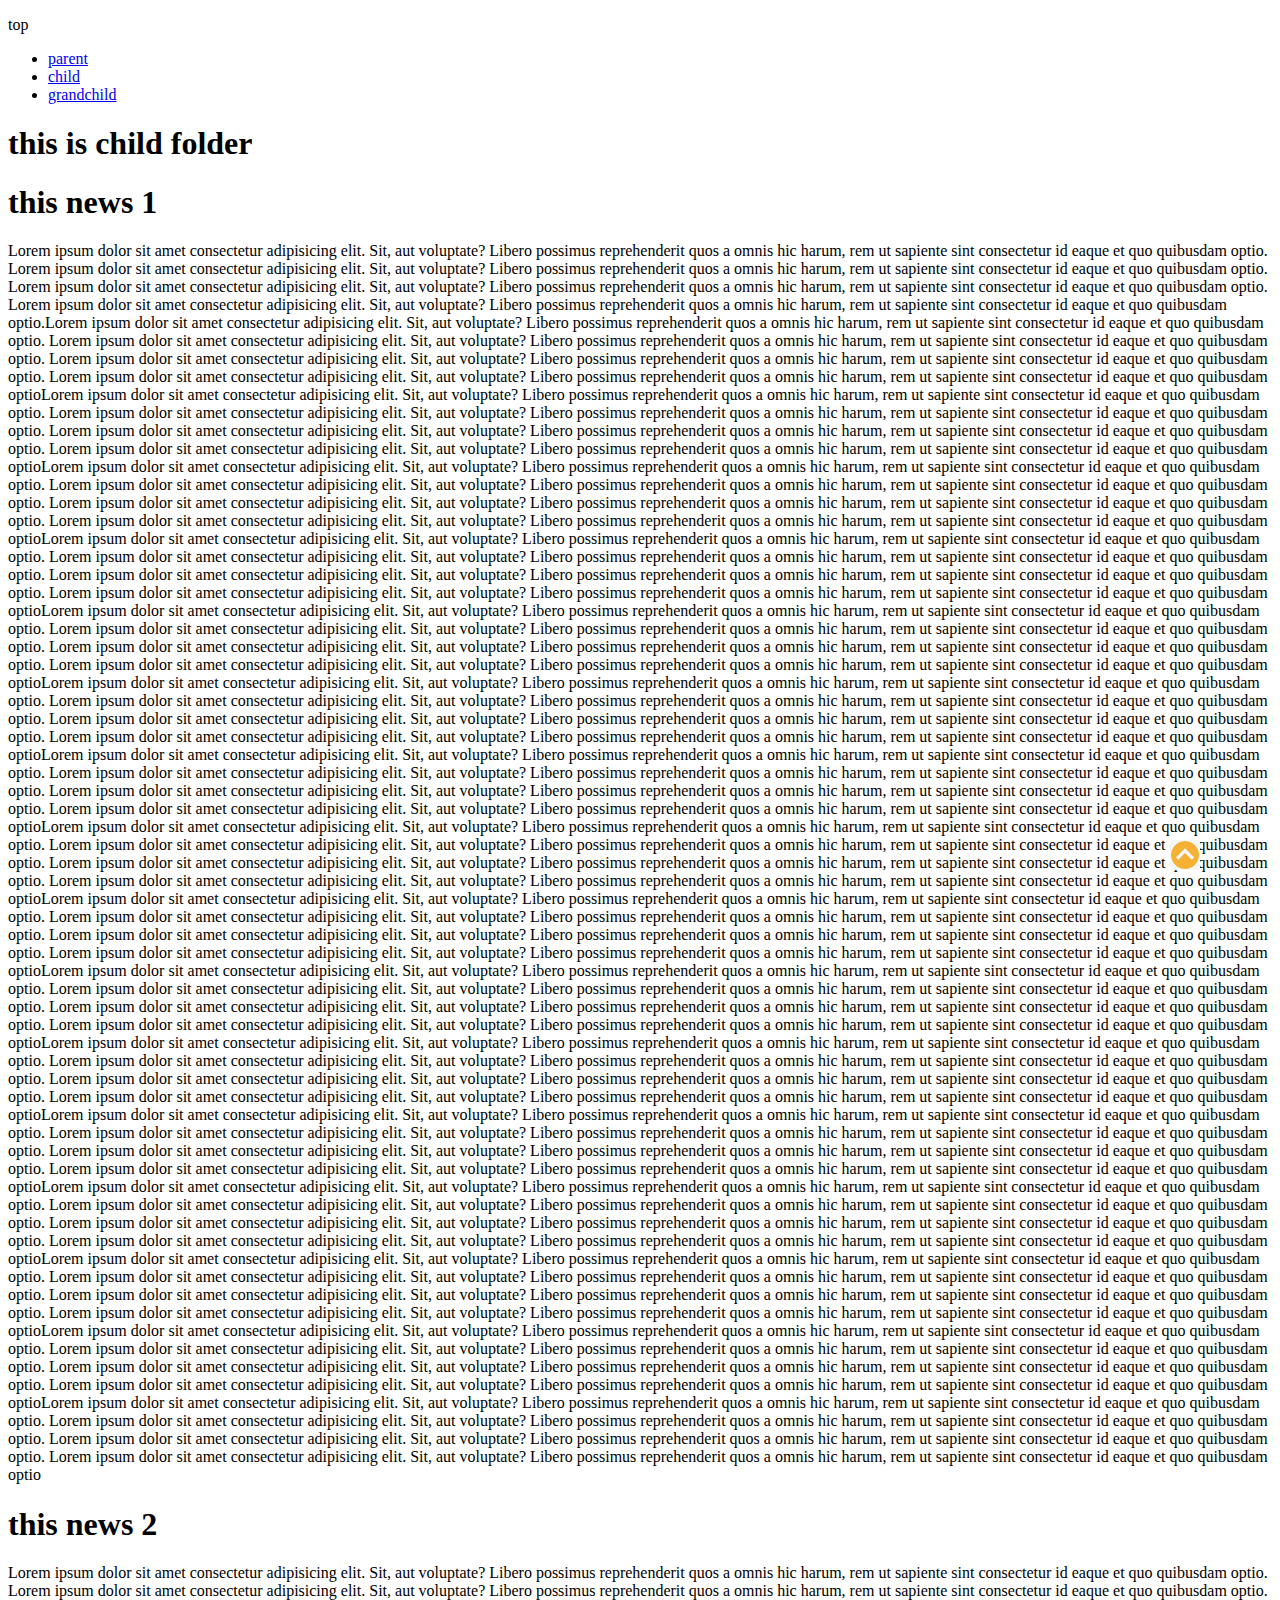
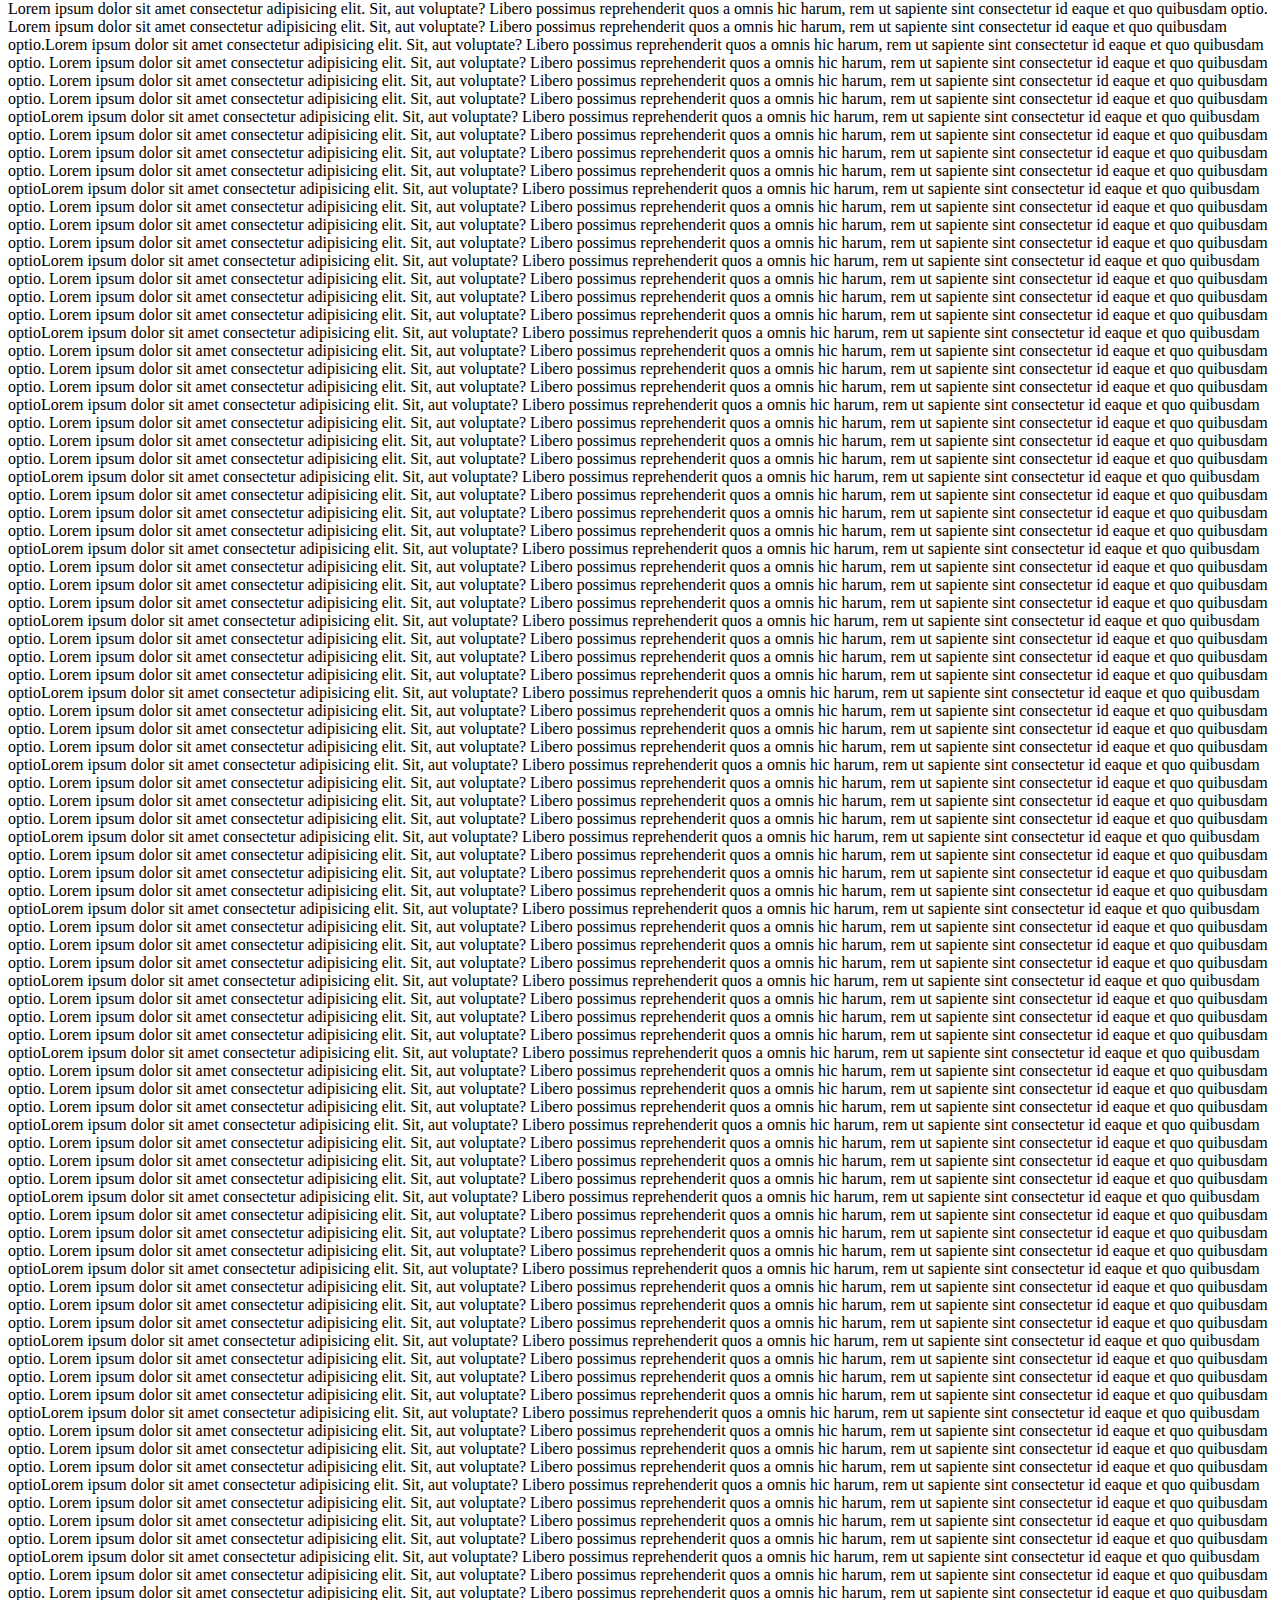
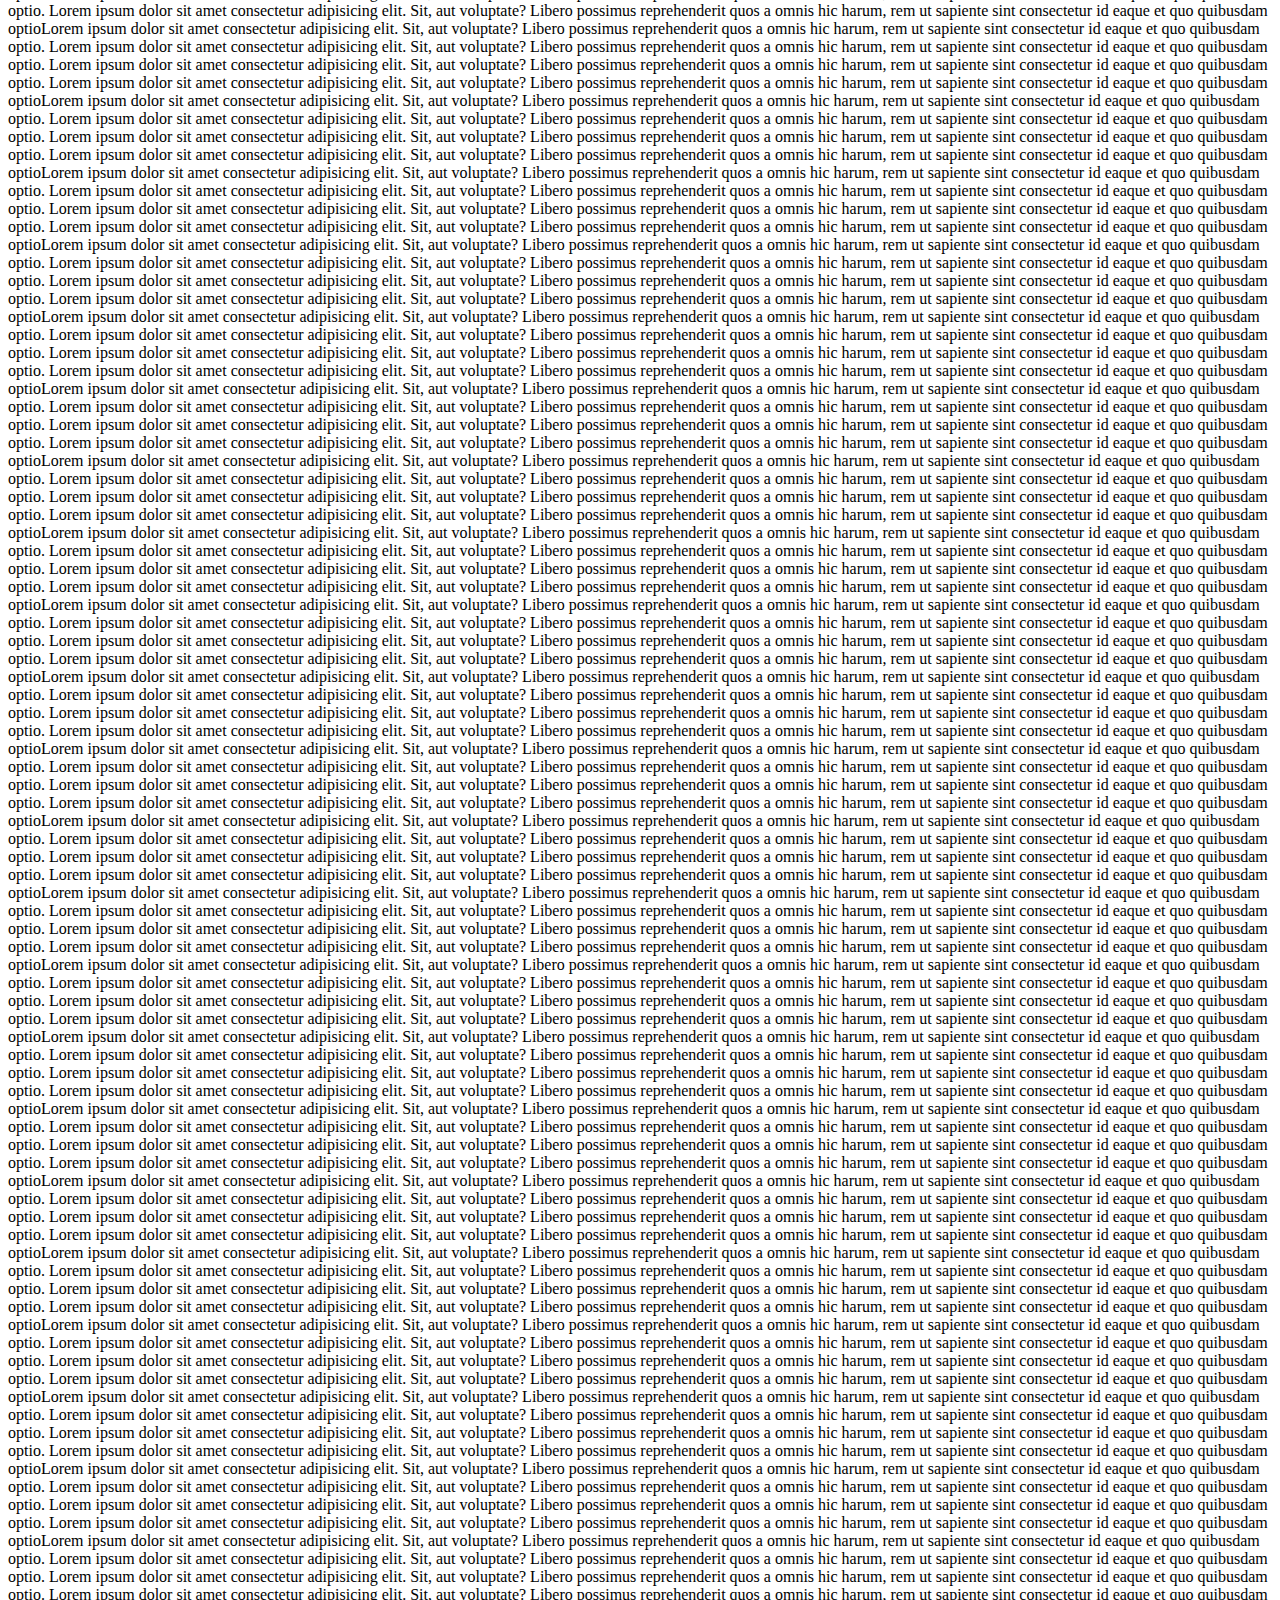
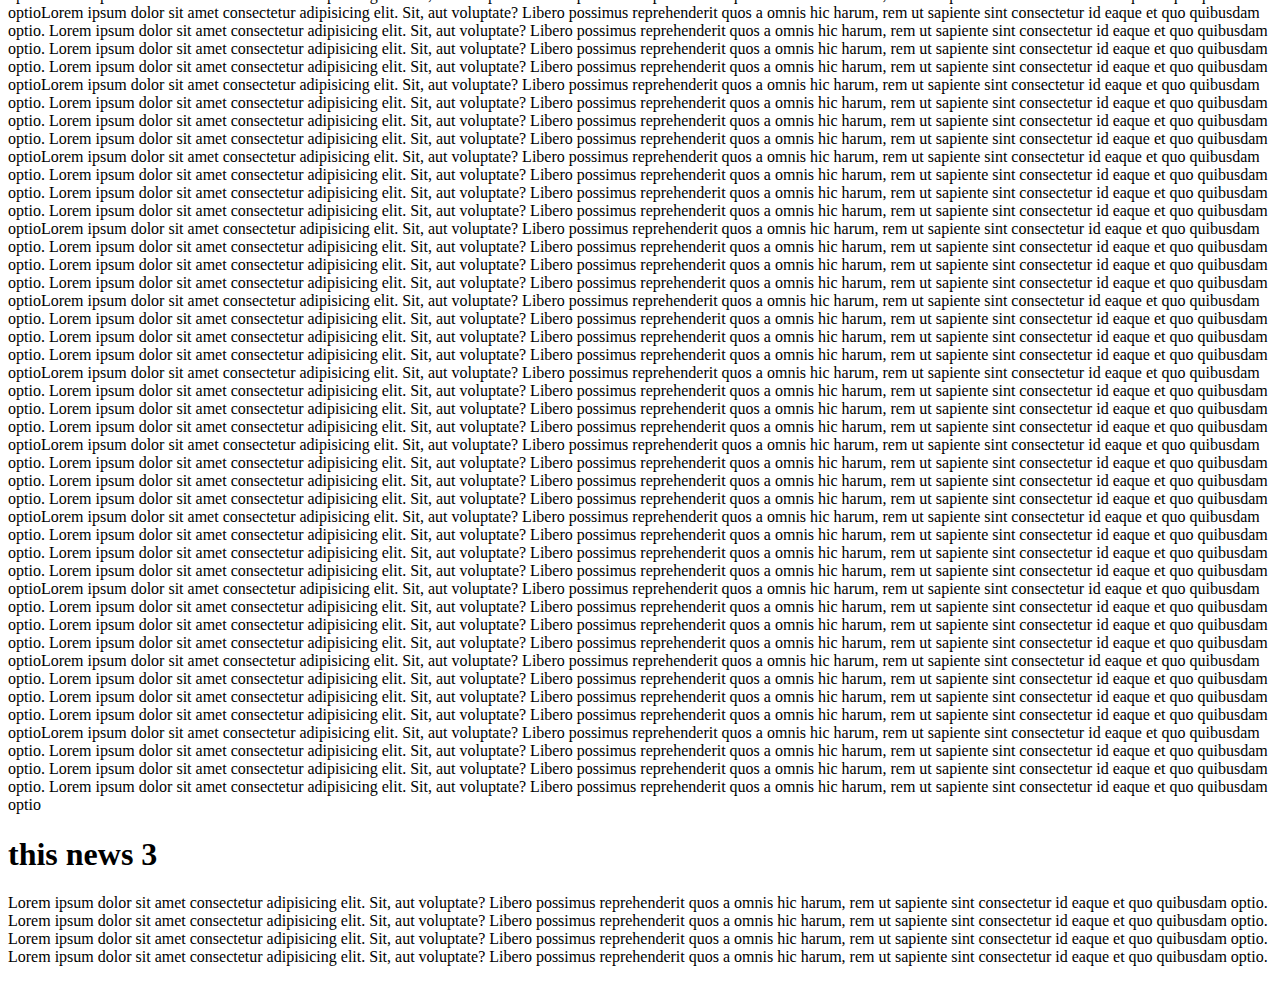
<file: child/child.html>
<!DOCTYPE html>
<html lang="en">
<head>
    <meta charset="UTF-8">
    <meta name="viewport" content="width=device-width, initial-scale=1.0">
    <title>child</title>
    <link rel="stylesheet" href="../style.css">
</head>
<body>
   <p id="top">top</p>
   <ul>
      <li><a href="../index.html">parent</a></li>
      <li><a href="child.html">child</a></li>
      <li><a href="grand child/grandchild.html">grandchild</a></li> 
   </ul> 
   <h1>this is child folder</h1>
   <a href="#top">
    <img  height="30" class="ahmed" src="[data-uri]" alt="">
   </a>
    <h1 id="news1">this news 1</h1>
   <p>Lorem ipsum dolor sit amet consectetur adipisicing elit. Sit, aut voluptate? Libero possimus reprehenderit quos a omnis hic harum, rem ut sapiente sint consectetur id eaque et quo quibusdam optio.
    Lorem ipsum dolor sit amet consectetur adipisicing elit. Sit, aut voluptate? Libero possimus reprehenderit quos a omnis hic harum, rem ut sapiente sint consectetur id eaque et quo quibusdam optio.
    Lorem ipsum dolor sit amet consectetur adipisicing elit. Sit, aut voluptate? Libero possimus reprehenderit quos a omnis hic harum, rem ut sapiente sint consectetur id eaque et quo quibusdam optio.
    Lorem ipsum dolor sit amet consectetur adipisicing elit. Sit, aut voluptate? Libero possimus reprehenderit quos a omnis hic harum, rem ut sapiente sint consectetur id eaque et quo quibusdam optio.Lorem ipsum dolor sit amet consectetur adipisicing elit. Sit, aut voluptate? Libero possimus reprehenderit quos a omnis hic harum, rem ut sapiente sint consectetur id eaque et quo quibusdam optio.
    Lorem ipsum dolor sit amet consectetur adipisicing elit. Sit, aut voluptate? Libero possimus reprehenderit quos a omnis hic harum, rem ut sapiente sint consectetur id eaque et quo quibusdam optio.
    Lorem ipsum dolor sit amet consectetur adipisicing elit. Sit, aut voluptate? Libero possimus reprehenderit quos a omnis hic harum, rem ut sapiente sint consectetur id eaque et quo quibusdam optio.
    Lorem ipsum dolor sit amet consectetur adipisicing elit. Sit, aut voluptate? Libero possimus reprehenderit quos a omnis hic harum, rem ut sapiente sint consectetur id eaque et quo quibusdam optioLorem ipsum dolor sit amet consectetur adipisicing elit. Sit, aut voluptate? Libero possimus reprehenderit quos a omnis hic harum, rem ut sapiente sint consectetur id eaque et quo quibusdam optio.
    Lorem ipsum dolor sit amet consectetur adipisicing elit. Sit, aut voluptate? Libero possimus reprehenderit quos a omnis hic harum, rem ut sapiente sint consectetur id eaque et quo quibusdam optio.
    Lorem ipsum dolor sit amet consectetur adipisicing elit. Sit, aut voluptate? Libero possimus reprehenderit quos a omnis hic harum, rem ut sapiente sint consectetur id eaque et quo quibusdam optio.
    Lorem ipsum dolor sit amet consectetur adipisicing elit. Sit, aut voluptate? Libero possimus reprehenderit quos a omnis hic harum, rem ut sapiente sint consectetur id eaque et quo quibusdam optioLorem ipsum dolor sit amet consectetur adipisicing elit. Sit, aut voluptate? Libero possimus reprehenderit quos a omnis hic harum, rem ut sapiente sint consectetur id eaque et quo quibusdam optio.
    Lorem ipsum dolor sit amet consectetur adipisicing elit. Sit, aut voluptate? Libero possimus reprehenderit quos a omnis hic harum, rem ut sapiente sint consectetur id eaque et quo quibusdam optio.
    Lorem ipsum dolor sit amet consectetur adipisicing elit. Sit, aut voluptate? Libero possimus reprehenderit quos a omnis hic harum, rem ut sapiente sint consectetur id eaque et quo quibusdam optio.
    Lorem ipsum dolor sit amet consectetur adipisicing elit. Sit, aut voluptate? Libero possimus reprehenderit quos a omnis hic harum, rem ut sapiente sint consectetur id eaque et quo quibusdam optioLorem ipsum dolor sit amet consectetur adipisicing elit. Sit, aut voluptate? Libero possimus reprehenderit quos a omnis hic harum, rem ut sapiente sint consectetur id eaque et quo quibusdam optio.
    Lorem ipsum dolor sit amet consectetur adipisicing elit. Sit, aut voluptate? Libero possimus reprehenderit quos a omnis hic harum, rem ut sapiente sint consectetur id eaque et quo quibusdam optio.
    Lorem ipsum dolor sit amet consectetur adipisicing elit. Sit, aut voluptate? Libero possimus reprehenderit quos a omnis hic harum, rem ut sapiente sint consectetur id eaque et quo quibusdam optio.
    Lorem ipsum dolor sit amet consectetur adipisicing elit. Sit, aut voluptate? Libero possimus reprehenderit quos a omnis hic harum, rem ut sapiente sint consectetur id eaque et quo quibusdam optioLorem ipsum dolor sit amet consectetur adipisicing elit. Sit, aut voluptate? Libero possimus reprehenderit quos a omnis hic harum, rem ut sapiente sint consectetur id eaque et quo quibusdam optio.
    Lorem ipsum dolor sit amet consectetur adipisicing elit. Sit, aut voluptate? Libero possimus reprehenderit quos a omnis hic harum, rem ut sapiente sint consectetur id eaque et quo quibusdam optio.
    Lorem ipsum dolor sit amet consectetur adipisicing elit. Sit, aut voluptate? Libero possimus reprehenderit quos a omnis hic harum, rem ut sapiente sint consectetur id eaque et quo quibusdam optio.
    Lorem ipsum dolor sit amet consectetur adipisicing elit. Sit, aut voluptate? Libero possimus reprehenderit quos a omnis hic harum, rem ut sapiente sint consectetur id eaque et quo quibusdam optioLorem ipsum dolor sit amet consectetur adipisicing elit. Sit, aut voluptate? Libero possimus reprehenderit quos a omnis hic harum, rem ut sapiente sint consectetur id eaque et quo quibusdam optio.
    Lorem ipsum dolor sit amet consectetur adipisicing elit. Sit, aut voluptate? Libero possimus reprehenderit quos a omnis hic harum, rem ut sapiente sint consectetur id eaque et quo quibusdam optio.
    Lorem ipsum dolor sit amet consectetur adipisicing elit. Sit, aut voluptate? Libero possimus reprehenderit quos a omnis hic harum, rem ut sapiente sint consectetur id eaque et quo quibusdam optio.
    Lorem ipsum dolor sit amet consectetur adipisicing elit. Sit, aut voluptate? Libero possimus reprehenderit quos a omnis hic harum, rem ut sapiente sint consectetur id eaque et quo quibusdam optioLorem ipsum dolor sit amet consectetur adipisicing elit. Sit, aut voluptate? Libero possimus reprehenderit quos a omnis hic harum, rem ut sapiente sint consectetur id eaque et quo quibusdam optio.
    Lorem ipsum dolor sit amet consectetur adipisicing elit. Sit, aut voluptate? Libero possimus reprehenderit quos a omnis hic harum, rem ut sapiente sint consectetur id eaque et quo quibusdam optio.
    Lorem ipsum dolor sit amet consectetur adipisicing elit. Sit, aut voluptate? Libero possimus reprehenderit quos a omnis hic harum, rem ut sapiente sint consectetur id eaque et quo quibusdam optio.
    Lorem ipsum dolor sit amet consectetur adipisicing elit. Sit, aut voluptate? Libero possimus reprehenderit quos a omnis hic harum, rem ut sapiente sint consectetur id eaque et quo quibusdam optioLorem ipsum dolor sit amet consectetur adipisicing elit. Sit, aut voluptate? Libero possimus reprehenderit quos a omnis hic harum, rem ut sapiente sint consectetur id eaque et quo quibusdam optio.
    Lorem ipsum dolor sit amet consectetur adipisicing elit. Sit, aut voluptate? Libero possimus reprehenderit quos a omnis hic harum, rem ut sapiente sint consectetur id eaque et quo quibusdam optio.
    Lorem ipsum dolor sit amet consectetur adipisicing elit. Sit, aut voluptate? Libero possimus reprehenderit quos a omnis hic harum, rem ut sapiente sint consectetur id eaque et quo quibusdam optio.
    Lorem ipsum dolor sit amet consectetur adipisicing elit. Sit, aut voluptate? Libero possimus reprehenderit quos a omnis hic harum, rem ut sapiente sint consectetur id eaque et quo quibusdam optioLorem ipsum dolor sit amet consectetur adipisicing elit. Sit, aut voluptate? Libero possimus reprehenderit quos a omnis hic harum, rem ut sapiente sint consectetur id eaque et quo quibusdam optio.
    Lorem ipsum dolor sit amet consectetur adipisicing elit. Sit, aut voluptate? Libero possimus reprehenderit quos a omnis hic harum, rem ut sapiente sint consectetur id eaque et quo quibusdam optio.
    Lorem ipsum dolor sit amet consectetur adipisicing elit. Sit, aut voluptate? Libero possimus reprehenderit quos a omnis hic harum, rem ut sapiente sint consectetur id eaque et quo quibusdam optio.
    Lorem ipsum dolor sit amet consectetur adipisicing elit. Sit, aut voluptate? Libero possimus reprehenderit quos a omnis hic harum, rem ut sapiente sint consectetur id eaque et quo quibusdam optioLorem ipsum dolor sit amet consectetur adipisicing elit. Sit, aut voluptate? Libero possimus reprehenderit quos a omnis hic harum, rem ut sapiente sint consectetur id eaque et quo quibusdam optio.
    Lorem ipsum dolor sit amet consectetur adipisicing elit. Sit, aut voluptate? Libero possimus reprehenderit quos a omnis hic harum, rem ut sapiente sint consectetur id eaque et quo quibusdam optio.
    Lorem ipsum dolor sit amet consectetur adipisicing elit. Sit, aut voluptate? Libero possimus reprehenderit quos a omnis hic harum, rem ut sapiente sint consectetur id eaque et quo quibusdam optio.
    Lorem ipsum dolor sit amet consectetur adipisicing elit. Sit, aut voluptate? Libero possimus reprehenderit quos a omnis hic harum, rem ut sapiente sint consectetur id eaque et quo quibusdam optioLorem ipsum dolor sit amet consectetur adipisicing elit. Sit, aut voluptate? Libero possimus reprehenderit quos a omnis hic harum, rem ut sapiente sint consectetur id eaque et quo quibusdam optio.
    Lorem ipsum dolor sit amet consectetur adipisicing elit. Sit, aut voluptate? Libero possimus reprehenderit quos a omnis hic harum, rem ut sapiente sint consectetur id eaque et quo quibusdam optio.
    Lorem ipsum dolor sit amet consectetur adipisicing elit. Sit, aut voluptate? Libero possimus reprehenderit quos a omnis hic harum, rem ut sapiente sint consectetur id eaque et quo quibusdam optio.
    Lorem ipsum dolor sit amet consectetur adipisicing elit. Sit, aut voluptate? Libero possimus reprehenderit quos a omnis hic harum, rem ut sapiente sint consectetur id eaque et quo quibusdam optioLorem ipsum dolor sit amet consectetur adipisicing elit. Sit, aut voluptate? Libero possimus reprehenderit quos a omnis hic harum, rem ut sapiente sint consectetur id eaque et quo quibusdam optio.
    Lorem ipsum dolor sit amet consectetur adipisicing elit. Sit, aut voluptate? Libero possimus reprehenderit quos a omnis hic harum, rem ut sapiente sint consectetur id eaque et quo quibusdam optio.
    Lorem ipsum dolor sit amet consectetur adipisicing elit. Sit, aut voluptate? Libero possimus reprehenderit quos a omnis hic harum, rem ut sapiente sint consectetur id eaque et quo quibusdam optio.
    Lorem ipsum dolor sit amet consectetur adipisicing elit. Sit, aut voluptate? Libero possimus reprehenderit quos a omnis hic harum, rem ut sapiente sint consectetur id eaque et quo quibusdam optioLorem ipsum dolor sit amet consectetur adipisicing elit. Sit, aut voluptate? Libero possimus reprehenderit quos a omnis hic harum, rem ut sapiente sint consectetur id eaque et quo quibusdam optio.
    Lorem ipsum dolor sit amet consectetur adipisicing elit. Sit, aut voluptate? Libero possimus reprehenderit quos a omnis hic harum, rem ut sapiente sint consectetur id eaque et quo quibusdam optio.
    Lorem ipsum dolor sit amet consectetur adipisicing elit. Sit, aut voluptate? Libero possimus reprehenderit quos a omnis hic harum, rem ut sapiente sint consectetur id eaque et quo quibusdam optio.
    Lorem ipsum dolor sit amet consectetur adipisicing elit. Sit, aut voluptate? Libero possimus reprehenderit quos a omnis hic harum, rem ut sapiente sint consectetur id eaque et quo quibusdam optioLorem ipsum dolor sit amet consectetur adipisicing elit. Sit, aut voluptate? Libero possimus reprehenderit quos a omnis hic harum, rem ut sapiente sint consectetur id eaque et quo quibusdam optio.
    Lorem ipsum dolor sit amet consectetur adipisicing elit. Sit, aut voluptate? Libero possimus reprehenderit quos a omnis hic harum, rem ut sapiente sint consectetur id eaque et quo quibusdam optio.
    Lorem ipsum dolor sit amet consectetur adipisicing elit. Sit, aut voluptate? Libero possimus reprehenderit quos a omnis hic harum, rem ut sapiente sint consectetur id eaque et quo quibusdam optio.
    Lorem ipsum dolor sit amet consectetur adipisicing elit. Sit, aut voluptate? Libero possimus reprehenderit quos a omnis hic harum, rem ut sapiente sint consectetur id eaque et quo quibusdam optioLorem ipsum dolor sit amet consectetur adipisicing elit. Sit, aut voluptate? Libero possimus reprehenderit quos a omnis hic harum, rem ut sapiente sint consectetur id eaque et quo quibusdam optio.
    Lorem ipsum dolor sit amet consectetur adipisicing elit. Sit, aut voluptate? Libero possimus reprehenderit quos a omnis hic harum, rem ut sapiente sint consectetur id eaque et quo quibusdam optio.
    Lorem ipsum dolor sit amet consectetur adipisicing elit. Sit, aut voluptate? Libero possimus reprehenderit quos a omnis hic harum, rem ut sapiente sint consectetur id eaque et quo quibusdam optio.
    Lorem ipsum dolor sit amet consectetur adipisicing elit. Sit, aut voluptate? Libero possimus reprehenderit quos a omnis hic harum, rem ut sapiente sint consectetur id eaque et quo quibusdam optioLorem ipsum dolor sit amet consectetur adipisicing elit. Sit, aut voluptate? Libero possimus reprehenderit quos a omnis hic harum, rem ut sapiente sint consectetur id eaque et quo quibusdam optio.
    Lorem ipsum dolor sit amet consectetur adipisicing elit. Sit, aut voluptate? Libero possimus reprehenderit quos a omnis hic harum, rem ut sapiente sint consectetur id eaque et quo quibusdam optio.
    Lorem ipsum dolor sit amet consectetur adipisicing elit. Sit, aut voluptate? Libero possimus reprehenderit quos a omnis hic harum, rem ut sapiente sint consectetur id eaque et quo quibusdam optio.
    Lorem ipsum dolor sit amet consectetur adipisicing elit. Sit, aut voluptate? Libero possimus reprehenderit quos a omnis hic harum, rem ut sapiente sint consectetur id eaque et quo quibusdam optio 
   </p>
   <h1 id="news2">this news 2</h1>
   <p>Lorem ipsum dolor sit amet consectetur adipisicing elit. Sit, aut voluptate? Libero possimus reprehenderit quos a omnis hic harum, rem ut sapiente sint consectetur id eaque et quo quibusdam optio.
    Lorem ipsum dolor sit amet consectetur adipisicing elit. Sit, aut voluptate? Libero possimus reprehenderit quos a omnis hic harum, rem ut sapiente sint consectetur id eaque et quo quibusdam optio.
    Lorem ipsum dolor sit amet consectetur adipisicing elit. Sit, aut voluptate? Libero possimus reprehenderit quos a omnis hic harum, rem ut sapiente sint consectetur id eaque et quo quibusdam optio.
    Lorem ipsum dolor sit amet consectetur adipisicing elit. Sit, aut voluptate? Libero possimus reprehenderit quos a omnis hic harum, rem ut sapiente sint consectetur id eaque et quo quibusdam optio.Lorem ipsum dolor sit amet consectetur adipisicing elit. Sit, aut voluptate? Libero possimus reprehenderit quos a omnis hic harum, rem ut sapiente sint consectetur id eaque et quo quibusdam optio.
    Lorem ipsum dolor sit amet consectetur adipisicing elit. Sit, aut voluptate? Libero possimus reprehenderit quos a omnis hic harum, rem ut sapiente sint consectetur id eaque et quo quibusdam optio.
    Lorem ipsum dolor sit amet consectetur adipisicing elit. Sit, aut voluptate? Libero possimus reprehenderit quos a omnis hic harum, rem ut sapiente sint consectetur id eaque et quo quibusdam optio.
    Lorem ipsum dolor sit amet consectetur adipisicing elit. Sit, aut voluptate? Libero possimus reprehenderit quos a omnis hic harum, rem ut sapiente sint consectetur id eaque et quo quibusdam optioLorem ipsum dolor sit amet consectetur adipisicing elit. Sit, aut voluptate? Libero possimus reprehenderit quos a omnis hic harum, rem ut sapiente sint consectetur id eaque et quo quibusdam optio.
    Lorem ipsum dolor sit amet consectetur adipisicing elit. Sit, aut voluptate? Libero possimus reprehenderit quos a omnis hic harum, rem ut sapiente sint consectetur id eaque et quo quibusdam optio.
    Lorem ipsum dolor sit amet consectetur adipisicing elit. Sit, aut voluptate? Libero possimus reprehenderit quos a omnis hic harum, rem ut sapiente sint consectetur id eaque et quo quibusdam optio.
    Lorem ipsum dolor sit amet consectetur adipisicing elit. Sit, aut voluptate? Libero possimus reprehenderit quos a omnis hic harum, rem ut sapiente sint consectetur id eaque et quo quibusdam optioLorem ipsum dolor sit amet consectetur adipisicing elit. Sit, aut voluptate? Libero possimus reprehenderit quos a omnis hic harum, rem ut sapiente sint consectetur id eaque et quo quibusdam optio.
    Lorem ipsum dolor sit amet consectetur adipisicing elit. Sit, aut voluptate? Libero possimus reprehenderit quos a omnis hic harum, rem ut sapiente sint consectetur id eaque et quo quibusdam optio.
    Lorem ipsum dolor sit amet consectetur adipisicing elit. Sit, aut voluptate? Libero possimus reprehenderit quos a omnis hic harum, rem ut sapiente sint consectetur id eaque et quo quibusdam optio.
    Lorem ipsum dolor sit amet consectetur adipisicing elit. Sit, aut voluptate? Libero possimus reprehenderit quos a omnis hic harum, rem ut sapiente sint consectetur id eaque et quo quibusdam optioLorem ipsum dolor sit amet consectetur adipisicing elit. Sit, aut voluptate? Libero possimus reprehenderit quos a omnis hic harum, rem ut sapiente sint consectetur id eaque et quo quibusdam optio.
    Lorem ipsum dolor sit amet consectetur adipisicing elit. Sit, aut voluptate? Libero possimus reprehenderit quos a omnis hic harum, rem ut sapiente sint consectetur id eaque et quo quibusdam optio.
    Lorem ipsum dolor sit amet consectetur adipisicing elit. Sit, aut voluptate? Libero possimus reprehenderit quos a omnis hic harum, rem ut sapiente sint consectetur id eaque et quo quibusdam optio.
    Lorem ipsum dolor sit amet consectetur adipisicing elit. Sit, aut voluptate? Libero possimus reprehenderit quos a omnis hic harum, rem ut sapiente sint consectetur id eaque et quo quibusdam optioLorem ipsum dolor sit amet consectetur adipisicing elit. Sit, aut voluptate? Libero possimus reprehenderit quos a omnis hic harum, rem ut sapiente sint consectetur id eaque et quo quibusdam optio.
    Lorem ipsum dolor sit amet consectetur adipisicing elit. Sit, aut voluptate? Libero possimus reprehenderit quos a omnis hic harum, rem ut sapiente sint consectetur id eaque et quo quibusdam optio.
    Lorem ipsum dolor sit amet consectetur adipisicing elit. Sit, aut voluptate? Libero possimus reprehenderit quos a omnis hic harum, rem ut sapiente sint consectetur id eaque et quo quibusdam optio.
    Lorem ipsum dolor sit amet consectetur adipisicing elit. Sit, aut voluptate? Libero possimus reprehenderit quos a omnis hic harum, rem ut sapiente sint consectetur id eaque et quo quibusdam optioLorem ipsum dolor sit amet consectetur adipisicing elit. Sit, aut voluptate? Libero possimus reprehenderit quos a omnis hic harum, rem ut sapiente sint consectetur id eaque et quo quibusdam optio.
    Lorem ipsum dolor sit amet consectetur adipisicing elit. Sit, aut voluptate? Libero possimus reprehenderit quos a omnis hic harum, rem ut sapiente sint consectetur id eaque et quo quibusdam optio.
    Lorem ipsum dolor sit amet consectetur adipisicing elit. Sit, aut voluptate? Libero possimus reprehenderit quos a omnis hic harum, rem ut sapiente sint consectetur id eaque et quo quibusdam optio.
    Lorem ipsum dolor sit amet consectetur adipisicing elit. Sit, aut voluptate? Libero possimus reprehenderit quos a omnis hic harum, rem ut sapiente sint consectetur id eaque et quo quibusdam optioLorem ipsum dolor sit amet consectetur adipisicing elit. Sit, aut voluptate? Libero possimus reprehenderit quos a omnis hic harum, rem ut sapiente sint consectetur id eaque et quo quibusdam optio.
    Lorem ipsum dolor sit amet consectetur adipisicing elit. Sit, aut voluptate? Libero possimus reprehenderit quos a omnis hic harum, rem ut sapiente sint consectetur id eaque et quo quibusdam optio.
    Lorem ipsum dolor sit amet consectetur adipisicing elit. Sit, aut voluptate? Libero possimus reprehenderit quos a omnis hic harum, rem ut sapiente sint consectetur id eaque et quo quibusdam optio.
    Lorem ipsum dolor sit amet consectetur adipisicing elit. Sit, aut voluptate? Libero possimus reprehenderit quos a omnis hic harum, rem ut sapiente sint consectetur id eaque et quo quibusdam optioLorem ipsum dolor sit amet consectetur adipisicing elit. Sit, aut voluptate? Libero possimus reprehenderit quos a omnis hic harum, rem ut sapiente sint consectetur id eaque et quo quibusdam optio.
    Lorem ipsum dolor sit amet consectetur adipisicing elit. Sit, aut voluptate? Libero possimus reprehenderit quos a omnis hic harum, rem ut sapiente sint consectetur id eaque et quo quibusdam optio.
    Lorem ipsum dolor sit amet consectetur adipisicing elit. Sit, aut voluptate? Libero possimus reprehenderit quos a omnis hic harum, rem ut sapiente sint consectetur id eaque et quo quibusdam optio.
    Lorem ipsum dolor sit amet consectetur adipisicing elit. Sit, aut voluptate? Libero possimus reprehenderit quos a omnis hic harum, rem ut sapiente sint consectetur id eaque et quo quibusdam optioLorem ipsum dolor sit amet consectetur adipisicing elit. Sit, aut voluptate? Libero possimus reprehenderit quos a omnis hic harum, rem ut sapiente sint consectetur id eaque et quo quibusdam optio.
    Lorem ipsum dolor sit amet consectetur adipisicing elit. Sit, aut voluptate? Libero possimus reprehenderit quos a omnis hic harum, rem ut sapiente sint consectetur id eaque et quo quibusdam optio.
    Lorem ipsum dolor sit amet consectetur adipisicing elit. Sit, aut voluptate? Libero possimus reprehenderit quos a omnis hic harum, rem ut sapiente sint consectetur id eaque et quo quibusdam optio.
    Lorem ipsum dolor sit amet consectetur adipisicing elit. Sit, aut voluptate? Libero possimus reprehenderit quos a omnis hic harum, rem ut sapiente sint consectetur id eaque et quo quibusdam optioLorem ipsum dolor sit amet consectetur adipisicing elit. Sit, aut voluptate? Libero possimus reprehenderit quos a omnis hic harum, rem ut sapiente sint consectetur id eaque et quo quibusdam optio.
    Lorem ipsum dolor sit amet consectetur adipisicing elit. Sit, aut voluptate? Libero possimus reprehenderit quos a omnis hic harum, rem ut sapiente sint consectetur id eaque et quo quibusdam optio.
    Lorem ipsum dolor sit amet consectetur adipisicing elit. Sit, aut voluptate? Libero possimus reprehenderit quos a omnis hic harum, rem ut sapiente sint consectetur id eaque et quo quibusdam optio.
    Lorem ipsum dolor sit amet consectetur adipisicing elit. Sit, aut voluptate? Libero possimus reprehenderit quos a omnis hic harum, rem ut sapiente sint consectetur id eaque et quo quibusdam optioLorem ipsum dolor sit amet consectetur adipisicing elit. Sit, aut voluptate? Libero possimus reprehenderit quos a omnis hic harum, rem ut sapiente sint consectetur id eaque et quo quibusdam optio.
    Lorem ipsum dolor sit amet consectetur adipisicing elit. Sit, aut voluptate? Libero possimus reprehenderit quos a omnis hic harum, rem ut sapiente sint consectetur id eaque et quo quibusdam optio.
    Lorem ipsum dolor sit amet consectetur adipisicing elit. Sit, aut voluptate? Libero possimus reprehenderit quos a omnis hic harum, rem ut sapiente sint consectetur id eaque et quo quibusdam optio.
    Lorem ipsum dolor sit amet consectetur adipisicing elit. Sit, aut voluptate? Libero possimus reprehenderit quos a omnis hic harum, rem ut sapiente sint consectetur id eaque et quo quibusdam optioLorem ipsum dolor sit amet consectetur adipisicing elit. Sit, aut voluptate? Libero possimus reprehenderit quos a omnis hic harum, rem ut sapiente sint consectetur id eaque et quo quibusdam optio.
    Lorem ipsum dolor sit amet consectetur adipisicing elit. Sit, aut voluptate? Libero possimus reprehenderit quos a omnis hic harum, rem ut sapiente sint consectetur id eaque et quo quibusdam optio.
    Lorem ipsum dolor sit amet consectetur adipisicing elit. Sit, aut voluptate? Libero possimus reprehenderit quos a omnis hic harum, rem ut sapiente sint consectetur id eaque et quo quibusdam optio.
    Lorem ipsum dolor sit amet consectetur adipisicing elit. Sit, aut voluptate? Libero possimus reprehenderit quos a omnis hic harum, rem ut sapiente sint consectetur id eaque et quo quibusdam optioLorem ipsum dolor sit amet consectetur adipisicing elit. Sit, aut voluptate? Libero possimus reprehenderit quos a omnis hic harum, rem ut sapiente sint consectetur id eaque et quo quibusdam optio.
    Lorem ipsum dolor sit amet consectetur adipisicing elit. Sit, aut voluptate? Libero possimus reprehenderit quos a omnis hic harum, rem ut sapiente sint consectetur id eaque et quo quibusdam optio.
    Lorem ipsum dolor sit amet consectetur adipisicing elit. Sit, aut voluptate? Libero possimus reprehenderit quos a omnis hic harum, rem ut sapiente sint consectetur id eaque et quo quibusdam optio.
    Lorem ipsum dolor sit amet consectetur adipisicing elit. Sit, aut voluptate? Libero possimus reprehenderit quos a omnis hic harum, rem ut sapiente sint consectetur id eaque et quo quibusdam optioLorem ipsum dolor sit amet consectetur adipisicing elit. Sit, aut voluptate? Libero possimus reprehenderit quos a omnis hic harum, rem ut sapiente sint consectetur id eaque et quo quibusdam optio.
    Lorem ipsum dolor sit amet consectetur adipisicing elit. Sit, aut voluptate? Libero possimus reprehenderit quos a omnis hic harum, rem ut sapiente sint consectetur id eaque et quo quibusdam optio.
    Lorem ipsum dolor sit amet consectetur adipisicing elit. Sit, aut voluptate? Libero possimus reprehenderit quos a omnis hic harum, rem ut sapiente sint consectetur id eaque et quo quibusdam optio.
    Lorem ipsum dolor sit amet consectetur adipisicing elit. Sit, aut voluptate? Libero possimus reprehenderit quos a omnis hic harum, rem ut sapiente sint consectetur id eaque et quo quibusdam optioLorem ipsum dolor sit amet consectetur adipisicing elit. Sit, aut voluptate? Libero possimus reprehenderit quos a omnis hic harum, rem ut sapiente sint consectetur id eaque et quo quibusdam optio.
    Lorem ipsum dolor sit amet consectetur adipisicing elit. Sit, aut voluptate? Libero possimus reprehenderit quos a omnis hic harum, rem ut sapiente sint consectetur id eaque et quo quibusdam optio.
    Lorem ipsum dolor sit amet consectetur adipisicing elit. Sit, aut voluptate? Libero possimus reprehenderit quos a omnis hic harum, rem ut sapiente sint consectetur id eaque et quo quibusdam optio.
    Lorem ipsum dolor sit amet consectetur adipisicing elit. Sit, aut voluptate? Libero possimus reprehenderit quos a omnis hic harum, rem ut sapiente sint consectetur id eaque et quo quibusdam optioLorem ipsum dolor sit amet consectetur adipisicing elit. Sit, aut voluptate? Libero possimus reprehenderit quos a omnis hic harum, rem ut sapiente sint consectetur id eaque et quo quibusdam optio.
    Lorem ipsum dolor sit amet consectetur adipisicing elit. Sit, aut voluptate? Libero possimus reprehenderit quos a omnis hic harum, rem ut sapiente sint consectetur id eaque et quo quibusdam optio.
    Lorem ipsum dolor sit amet consectetur adipisicing elit. Sit, aut voluptate? Libero possimus reprehenderit quos a omnis hic harum, rem ut sapiente sint consectetur id eaque et quo quibusdam optio.
    Lorem ipsum dolor sit amet consectetur adipisicing elit. Sit, aut voluptate? Libero possimus reprehenderit quos a omnis hic harum, rem ut sapiente sint consectetur id eaque et quo quibusdam optioLorem ipsum dolor sit amet consectetur adipisicing elit. Sit, aut voluptate? Libero possimus reprehenderit quos a omnis hic harum, rem ut sapiente sint consectetur id eaque et quo quibusdam optio.
    Lorem ipsum dolor sit amet consectetur adipisicing elit. Sit, aut voluptate? Libero possimus reprehenderit quos a omnis hic harum, rem ut sapiente sint consectetur id eaque et quo quibusdam optio.
    Lorem ipsum dolor sit amet consectetur adipisicing elit. Sit, aut voluptate? Libero possimus reprehenderit quos a omnis hic harum, rem ut sapiente sint consectetur id eaque et quo quibusdam optio.
    Lorem ipsum dolor sit amet consectetur adipisicing elit. Sit, aut voluptate? Libero possimus reprehenderit quos a omnis hic harum, rem ut sapiente sint consectetur id eaque et quo quibusdam optioLorem ipsum dolor sit amet consectetur adipisicing elit. Sit, aut voluptate? Libero possimus reprehenderit quos a omnis hic harum, rem ut sapiente sint consectetur id eaque et quo quibusdam optio.
    Lorem ipsum dolor sit amet consectetur adipisicing elit. Sit, aut voluptate? Libero possimus reprehenderit quos a omnis hic harum, rem ut sapiente sint consectetur id eaque et quo quibusdam optio.
    Lorem ipsum dolor sit amet consectetur adipisicing elit. Sit, aut voluptate? Libero possimus reprehenderit quos a omnis hic harum, rem ut sapiente sint consectetur id eaque et quo quibusdam optio.
    Lorem ipsum dolor sit amet consectetur adipisicing elit. Sit, aut voluptate? Libero possimus reprehenderit quos a omnis hic harum, rem ut sapiente sint consectetur id eaque et quo quibusdam optioLorem ipsum dolor sit amet consectetur adipisicing elit. Sit, aut voluptate? Libero possimus reprehenderit quos a omnis hic harum, rem ut sapiente sint consectetur id eaque et quo quibusdam optio.
    Lorem ipsum dolor sit amet consectetur adipisicing elit. Sit, aut voluptate? Libero possimus reprehenderit quos a omnis hic harum, rem ut sapiente sint consectetur id eaque et quo quibusdam optio.
    Lorem ipsum dolor sit amet consectetur adipisicing elit. Sit, aut voluptate? Libero possimus reprehenderit quos a omnis hic harum, rem ut sapiente sint consectetur id eaque et quo quibusdam optio.
    Lorem ipsum dolor sit amet consectetur adipisicing elit. Sit, aut voluptate? Libero possimus reprehenderit quos a omnis hic harum, rem ut sapiente sint consectetur id eaque et quo quibusdam optioLorem ipsum dolor sit amet consectetur adipisicing elit. Sit, aut voluptate? Libero possimus reprehenderit quos a omnis hic harum, rem ut sapiente sint consectetur id eaque et quo quibusdam optio.
    Lorem ipsum dolor sit amet consectetur adipisicing elit. Sit, aut voluptate? Libero possimus reprehenderit quos a omnis hic harum, rem ut sapiente sint consectetur id eaque et quo quibusdam optio.
    Lorem ipsum dolor sit amet consectetur adipisicing elit. Sit, aut voluptate? Libero possimus reprehenderit quos a omnis hic harum, rem ut sapiente sint consectetur id eaque et quo quibusdam optio.
    Lorem ipsum dolor sit amet consectetur adipisicing elit. Sit, aut voluptate? Libero possimus reprehenderit quos a omnis hic harum, rem ut sapiente sint consectetur id eaque et quo quibusdam optioLorem ipsum dolor sit amet consectetur adipisicing elit. Sit, aut voluptate? Libero possimus reprehenderit quos a omnis hic harum, rem ut sapiente sint consectetur id eaque et quo quibusdam optio.
    Lorem ipsum dolor sit amet consectetur adipisicing elit. Sit, aut voluptate? Libero possimus reprehenderit quos a omnis hic harum, rem ut sapiente sint consectetur id eaque et quo quibusdam optio.
    Lorem ipsum dolor sit amet consectetur adipisicing elit. Sit, aut voluptate? Libero possimus reprehenderit quos a omnis hic harum, rem ut sapiente sint consectetur id eaque et quo quibusdam optio.
    Lorem ipsum dolor sit amet consectetur adipisicing elit. Sit, aut voluptate? Libero possimus reprehenderit quos a omnis hic harum, rem ut sapiente sint consectetur id eaque et quo quibusdam optioLorem ipsum dolor sit amet consectetur adipisicing elit. Sit, aut voluptate? Libero possimus reprehenderit quos a omnis hic harum, rem ut sapiente sint consectetur id eaque et quo quibusdam optio.
    Lorem ipsum dolor sit amet consectetur adipisicing elit. Sit, aut voluptate? Libero possimus reprehenderit quos a omnis hic harum, rem ut sapiente sint consectetur id eaque et quo quibusdam optio.
    Lorem ipsum dolor sit amet consectetur adipisicing elit. Sit, aut voluptate? Libero possimus reprehenderit quos a omnis hic harum, rem ut sapiente sint consectetur id eaque et quo quibusdam optio.
    Lorem ipsum dolor sit amet consectetur adipisicing elit. Sit, aut voluptate? Libero possimus reprehenderit quos a omnis hic harum, rem ut sapiente sint consectetur id eaque et quo quibusdam optioLorem ipsum dolor sit amet consectetur adipisicing elit. Sit, aut voluptate? Libero possimus reprehenderit quos a omnis hic harum, rem ut sapiente sint consectetur id eaque et quo quibusdam optio.
    Lorem ipsum dolor sit amet consectetur adipisicing elit. Sit, aut voluptate? Libero possimus reprehenderit quos a omnis hic harum, rem ut sapiente sint consectetur id eaque et quo quibusdam optio.
    Lorem ipsum dolor sit amet consectetur adipisicing elit. Sit, aut voluptate? Libero possimus reprehenderit quos a omnis hic harum, rem ut sapiente sint consectetur id eaque et quo quibusdam optio.
    Lorem ipsum dolor sit amet consectetur adipisicing elit. Sit, aut voluptate? Libero possimus reprehenderit quos a omnis hic harum, rem ut sapiente sint consectetur id eaque et quo quibusdam optioLorem ipsum dolor sit amet consectetur adipisicing elit. Sit, aut voluptate? Libero possimus reprehenderit quos a omnis hic harum, rem ut sapiente sint consectetur id eaque et quo quibusdam optio.
    Lorem ipsum dolor sit amet consectetur adipisicing elit. Sit, aut voluptate? Libero possimus reprehenderit quos a omnis hic harum, rem ut sapiente sint consectetur id eaque et quo quibusdam optio.
    Lorem ipsum dolor sit amet consectetur adipisicing elit. Sit, aut voluptate? Libero possimus reprehenderit quos a omnis hic harum, rem ut sapiente sint consectetur id eaque et quo quibusdam optio.
    Lorem ipsum dolor sit amet consectetur adipisicing elit. Sit, aut voluptate? Libero possimus reprehenderit quos a omnis hic harum, rem ut sapiente sint consectetur id eaque et quo quibusdam optioLorem ipsum dolor sit amet consectetur adipisicing elit. Sit, aut voluptate? Libero possimus reprehenderit quos a omnis hic harum, rem ut sapiente sint consectetur id eaque et quo quibusdam optio.
    Lorem ipsum dolor sit amet consectetur adipisicing elit. Sit, aut voluptate? Libero possimus reprehenderit quos a omnis hic harum, rem ut sapiente sint consectetur id eaque et quo quibusdam optio.
    Lorem ipsum dolor sit amet consectetur adipisicing elit. Sit, aut voluptate? Libero possimus reprehenderit quos a omnis hic harum, rem ut sapiente sint consectetur id eaque et quo quibusdam optio.
    Lorem ipsum dolor sit amet consectetur adipisicing elit. Sit, aut voluptate? Libero possimus reprehenderit quos a omnis hic harum, rem ut sapiente sint consectetur id eaque et quo quibusdam optioLorem ipsum dolor sit amet consectetur adipisicing elit. Sit, aut voluptate? Libero possimus reprehenderit quos a omnis hic harum, rem ut sapiente sint consectetur id eaque et quo quibusdam optio.
    Lorem ipsum dolor sit amet consectetur adipisicing elit. Sit, aut voluptate? Libero possimus reprehenderit quos a omnis hic harum, rem ut sapiente sint consectetur id eaque et quo quibusdam optio.
    Lorem ipsum dolor sit amet consectetur adipisicing elit. Sit, aut voluptate? Libero possimus reprehenderit quos a omnis hic harum, rem ut sapiente sint consectetur id eaque et quo quibusdam optio.
    Lorem ipsum dolor sit amet consectetur adipisicing elit. Sit, aut voluptate? Libero possimus reprehenderit quos a omnis hic harum, rem ut sapiente sint consectetur id eaque et quo quibusdam optioLorem ipsum dolor sit amet consectetur adipisicing elit. Sit, aut voluptate? Libero possimus reprehenderit quos a omnis hic harum, rem ut sapiente sint consectetur id eaque et quo quibusdam optio.
    Lorem ipsum dolor sit amet consectetur adipisicing elit. Sit, aut voluptate? Libero possimus reprehenderit quos a omnis hic harum, rem ut sapiente sint consectetur id eaque et quo quibusdam optio.
    Lorem ipsum dolor sit amet consectetur adipisicing elit. Sit, aut voluptate? Libero possimus reprehenderit quos a omnis hic harum, rem ut sapiente sint consectetur id eaque et quo quibusdam optio.
    Lorem ipsum dolor sit amet consectetur adipisicing elit. Sit, aut voluptate? Libero possimus reprehenderit quos a omnis hic harum, rem ut sapiente sint consectetur id eaque et quo quibusdam optioLorem ipsum dolor sit amet consectetur adipisicing elit. Sit, aut voluptate? Libero possimus reprehenderit quos a omnis hic harum, rem ut sapiente sint consectetur id eaque et quo quibusdam optio.
    Lorem ipsum dolor sit amet consectetur adipisicing elit. Sit, aut voluptate? Libero possimus reprehenderit quos a omnis hic harum, rem ut sapiente sint consectetur id eaque et quo quibusdam optio.
    Lorem ipsum dolor sit amet consectetur adipisicing elit. Sit, aut voluptate? Libero possimus reprehenderit quos a omnis hic harum, rem ut sapiente sint consectetur id eaque et quo quibusdam optio.
    Lorem ipsum dolor sit amet consectetur adipisicing elit. Sit, aut voluptate? Libero possimus reprehenderit quos a omnis hic harum, rem ut sapiente sint consectetur id eaque et quo quibusdam optioLorem ipsum dolor sit amet consectetur adipisicing elit. Sit, aut voluptate? Libero possimus reprehenderit quos a omnis hic harum, rem ut sapiente sint consectetur id eaque et quo quibusdam optio.
    Lorem ipsum dolor sit amet consectetur adipisicing elit. Sit, aut voluptate? Libero possimus reprehenderit quos a omnis hic harum, rem ut sapiente sint consectetur id eaque et quo quibusdam optio.
    Lorem ipsum dolor sit amet consectetur adipisicing elit. Sit, aut voluptate? Libero possimus reprehenderit quos a omnis hic harum, rem ut sapiente sint consectetur id eaque et quo quibusdam optio.
    Lorem ipsum dolor sit amet consectetur adipisicing elit. Sit, aut voluptate? Libero possimus reprehenderit quos a omnis hic harum, rem ut sapiente sint consectetur id eaque et quo quibusdam optioLorem ipsum dolor sit amet consectetur adipisicing elit. Sit, aut voluptate? Libero possimus reprehenderit quos a omnis hic harum, rem ut sapiente sint consectetur id eaque et quo quibusdam optio.
    Lorem ipsum dolor sit amet consectetur adipisicing elit. Sit, aut voluptate? Libero possimus reprehenderit quos a omnis hic harum, rem ut sapiente sint consectetur id eaque et quo quibusdam optio.
    Lorem ipsum dolor sit amet consectetur adipisicing elit. Sit, aut voluptate? Libero possimus reprehenderit quos a omnis hic harum, rem ut sapiente sint consectetur id eaque et quo quibusdam optio.
    Lorem ipsum dolor sit amet consectetur adipisicing elit. Sit, aut voluptate? Libero possimus reprehenderit quos a omnis hic harum, rem ut sapiente sint consectetur id eaque et quo quibusdam optioLorem ipsum dolor sit amet consectetur adipisicing elit. Sit, aut voluptate? Libero possimus reprehenderit quos a omnis hic harum, rem ut sapiente sint consectetur id eaque et quo quibusdam optio.
    Lorem ipsum dolor sit amet consectetur adipisicing elit. Sit, aut voluptate? Libero possimus reprehenderit quos a omnis hic harum, rem ut sapiente sint consectetur id eaque et quo quibusdam optio.
    Lorem ipsum dolor sit amet consectetur adipisicing elit. Sit, aut voluptate? Libero possimus reprehenderit quos a omnis hic harum, rem ut sapiente sint consectetur id eaque et quo quibusdam optio.
    Lorem ipsum dolor sit amet consectetur adipisicing elit. Sit, aut voluptate? Libero possimus reprehenderit quos a omnis hic harum, rem ut sapiente sint consectetur id eaque et quo quibusdam optioLorem ipsum dolor sit amet consectetur adipisicing elit. Sit, aut voluptate? Libero possimus reprehenderit quos a omnis hic harum, rem ut sapiente sint consectetur id eaque et quo quibusdam optio.
    Lorem ipsum dolor sit amet consectetur adipisicing elit. Sit, aut voluptate? Libero possimus reprehenderit quos a omnis hic harum, rem ut sapiente sint consectetur id eaque et quo quibusdam optio.
    Lorem ipsum dolor sit amet consectetur adipisicing elit. Sit, aut voluptate? Libero possimus reprehenderit quos a omnis hic harum, rem ut sapiente sint consectetur id eaque et quo quibusdam optio.
    Lorem ipsum dolor sit amet consectetur adipisicing elit. Sit, aut voluptate? Libero possimus reprehenderit quos a omnis hic harum, rem ut sapiente sint consectetur id eaque et quo quibusdam optioLorem ipsum dolor sit amet consectetur adipisicing elit. Sit, aut voluptate? Libero possimus reprehenderit quos a omnis hic harum, rem ut sapiente sint consectetur id eaque et quo quibusdam optio.
    Lorem ipsum dolor sit amet consectetur adipisicing elit. Sit, aut voluptate? Libero possimus reprehenderit quos a omnis hic harum, rem ut sapiente sint consectetur id eaque et quo quibusdam optio.
    Lorem ipsum dolor sit amet consectetur adipisicing elit. Sit, aut voluptate? Libero possimus reprehenderit quos a omnis hic harum, rem ut sapiente sint consectetur id eaque et quo quibusdam optio.
    Lorem ipsum dolor sit amet consectetur adipisicing elit. Sit, aut voluptate? Libero possimus reprehenderit quos a omnis hic harum, rem ut sapiente sint consectetur id eaque et quo quibusdam optioLorem ipsum dolor sit amet consectetur adipisicing elit. Sit, aut voluptate? Libero possimus reprehenderit quos a omnis hic harum, rem ut sapiente sint consectetur id eaque et quo quibusdam optio.
    Lorem ipsum dolor sit amet consectetur adipisicing elit. Sit, aut voluptate? Libero possimus reprehenderit quos a omnis hic harum, rem ut sapiente sint consectetur id eaque et quo quibusdam optio.
    Lorem ipsum dolor sit amet consectetur adipisicing elit. Sit, aut voluptate? Libero possimus reprehenderit quos a omnis hic harum, rem ut sapiente sint consectetur id eaque et quo quibusdam optio.
    Lorem ipsum dolor sit amet consectetur adipisicing elit. Sit, aut voluptate? Libero possimus reprehenderit quos a omnis hic harum, rem ut sapiente sint consectetur id eaque et quo quibusdam optioLorem ipsum dolor sit amet consectetur adipisicing elit. Sit, aut voluptate? Libero possimus reprehenderit quos a omnis hic harum, rem ut sapiente sint consectetur id eaque et quo quibusdam optio.
    Lorem ipsum dolor sit amet consectetur adipisicing elit. Sit, aut voluptate? Libero possimus reprehenderit quos a omnis hic harum, rem ut sapiente sint consectetur id eaque et quo quibusdam optio.
    Lorem ipsum dolor sit amet consectetur adipisicing elit. Sit, aut voluptate? Libero possimus reprehenderit quos a omnis hic harum, rem ut sapiente sint consectetur id eaque et quo quibusdam optio.
    Lorem ipsum dolor sit amet consectetur adipisicing elit. Sit, aut voluptate? Libero possimus reprehenderit quos a omnis hic harum, rem ut sapiente sint consectetur id eaque et quo quibusdam optioLorem ipsum dolor sit amet consectetur adipisicing elit. Sit, aut voluptate? Libero possimus reprehenderit quos a omnis hic harum, rem ut sapiente sint consectetur id eaque et quo quibusdam optio.
    Lorem ipsum dolor sit amet consectetur adipisicing elit. Sit, aut voluptate? Libero possimus reprehenderit quos a omnis hic harum, rem ut sapiente sint consectetur id eaque et quo quibusdam optio.
    Lorem ipsum dolor sit amet consectetur adipisicing elit. Sit, aut voluptate? Libero possimus reprehenderit quos a omnis hic harum, rem ut sapiente sint consectetur id eaque et quo quibusdam optio.
    Lorem ipsum dolor sit amet consectetur adipisicing elit. Sit, aut voluptate? Libero possimus reprehenderit quos a omnis hic harum, rem ut sapiente sint consectetur id eaque et quo quibusdam optioLorem ipsum dolor sit amet consectetur adipisicing elit. Sit, aut voluptate? Libero possimus reprehenderit quos a omnis hic harum, rem ut sapiente sint consectetur id eaque et quo quibusdam optio.
    Lorem ipsum dolor sit amet consectetur adipisicing elit. Sit, aut voluptate? Libero possimus reprehenderit quos a omnis hic harum, rem ut sapiente sint consectetur id eaque et quo quibusdam optio.
    Lorem ipsum dolor sit amet consectetur adipisicing elit. Sit, aut voluptate? Libero possimus reprehenderit quos a omnis hic harum, rem ut sapiente sint consectetur id eaque et quo quibusdam optio.
    Lorem ipsum dolor sit amet consectetur adipisicing elit. Sit, aut voluptate? Libero possimus reprehenderit quos a omnis hic harum, rem ut sapiente sint consectetur id eaque et quo quibusdam optioLorem ipsum dolor sit amet consectetur adipisicing elit. Sit, aut voluptate? Libero possimus reprehenderit quos a omnis hic harum, rem ut sapiente sint consectetur id eaque et quo quibusdam optio.
    Lorem ipsum dolor sit amet consectetur adipisicing elit. Sit, aut voluptate? Libero possimus reprehenderit quos a omnis hic harum, rem ut sapiente sint consectetur id eaque et quo quibusdam optio.
    Lorem ipsum dolor sit amet consectetur adipisicing elit. Sit, aut voluptate? Libero possimus reprehenderit quos a omnis hic harum, rem ut sapiente sint consectetur id eaque et quo quibusdam optio.
    Lorem ipsum dolor sit amet consectetur adipisicing elit. Sit, aut voluptate? Libero possimus reprehenderit quos a omnis hic harum, rem ut sapiente sint consectetur id eaque et quo quibusdam optioLorem ipsum dolor sit amet consectetur adipisicing elit. Sit, aut voluptate? Libero possimus reprehenderit quos a omnis hic harum, rem ut sapiente sint consectetur id eaque et quo quibusdam optio.
    Lorem ipsum dolor sit amet consectetur adipisicing elit. Sit, aut voluptate? Libero possimus reprehenderit quos a omnis hic harum, rem ut sapiente sint consectetur id eaque et quo quibusdam optio.
    Lorem ipsum dolor sit amet consectetur adipisicing elit. Sit, aut voluptate? Libero possimus reprehenderit quos a omnis hic harum, rem ut sapiente sint consectetur id eaque et quo quibusdam optio.
    Lorem ipsum dolor sit amet consectetur adipisicing elit. Sit, aut voluptate? Libero possimus reprehenderit quos a omnis hic harum, rem ut sapiente sint consectetur id eaque et quo quibusdam optioLorem ipsum dolor sit amet consectetur adipisicing elit. Sit, aut voluptate? Libero possimus reprehenderit quos a omnis hic harum, rem ut sapiente sint consectetur id eaque et quo quibusdam optio.
    Lorem ipsum dolor sit amet consectetur adipisicing elit. Sit, aut voluptate? Libero possimus reprehenderit quos a omnis hic harum, rem ut sapiente sint consectetur id eaque et quo quibusdam optio.
    Lorem ipsum dolor sit amet consectetur adipisicing elit. Sit, aut voluptate? Libero possimus reprehenderit quos a omnis hic harum, rem ut sapiente sint consectetur id eaque et quo quibusdam optio.
    Lorem ipsum dolor sit amet consectetur adipisicing elit. Sit, aut voluptate? Libero possimus reprehenderit quos a omnis hic harum, rem ut sapiente sint consectetur id eaque et quo quibusdam optioLorem ipsum dolor sit amet consectetur adipisicing elit. Sit, aut voluptate? Libero possimus reprehenderit quos a omnis hic harum, rem ut sapiente sint consectetur id eaque et quo quibusdam optio.
    Lorem ipsum dolor sit amet consectetur adipisicing elit. Sit, aut voluptate? Libero possimus reprehenderit quos a omnis hic harum, rem ut sapiente sint consectetur id eaque et quo quibusdam optio.
    Lorem ipsum dolor sit amet consectetur adipisicing elit. Sit, aut voluptate? Libero possimus reprehenderit quos a omnis hic harum, rem ut sapiente sint consectetur id eaque et quo quibusdam optio.
    Lorem ipsum dolor sit amet consectetur adipisicing elit. Sit, aut voluptate? Libero possimus reprehenderit quos a omnis hic harum, rem ut sapiente sint consectetur id eaque et quo quibusdam optioLorem ipsum dolor sit amet consectetur adipisicing elit. Sit, aut voluptate? Libero possimus reprehenderit quos a omnis hic harum, rem ut sapiente sint consectetur id eaque et quo quibusdam optio.
    Lorem ipsum dolor sit amet consectetur adipisicing elit. Sit, aut voluptate? Libero possimus reprehenderit quos a omnis hic harum, rem ut sapiente sint consectetur id eaque et quo quibusdam optio.
    Lorem ipsum dolor sit amet consectetur adipisicing elit. Sit, aut voluptate? Libero possimus reprehenderit quos a omnis hic harum, rem ut sapiente sint consectetur id eaque et quo quibusdam optio.
    Lorem ipsum dolor sit amet consectetur adipisicing elit. Sit, aut voluptate? Libero possimus reprehenderit quos a omnis hic harum, rem ut sapiente sint consectetur id eaque et quo quibusdam optioLorem ipsum dolor sit amet consectetur adipisicing elit. Sit, aut voluptate? Libero possimus reprehenderit quos a omnis hic harum, rem ut sapiente sint consectetur id eaque et quo quibusdam optio.
    Lorem ipsum dolor sit amet consectetur adipisicing elit. Sit, aut voluptate? Libero possimus reprehenderit quos a omnis hic harum, rem ut sapiente sint consectetur id eaque et quo quibusdam optio.
    Lorem ipsum dolor sit amet consectetur adipisicing elit. Sit, aut voluptate? Libero possimus reprehenderit quos a omnis hic harum, rem ut sapiente sint consectetur id eaque et quo quibusdam optio.
    Lorem ipsum dolor sit amet consectetur adipisicing elit. Sit, aut voluptate? Libero possimus reprehenderit quos a omnis hic harum, rem ut sapiente sint consectetur id eaque et quo quibusdam optioLorem ipsum dolor sit amet consectetur adipisicing elit. Sit, aut voluptate? Libero possimus reprehenderit quos a omnis hic harum, rem ut sapiente sint consectetur id eaque et quo quibusdam optio.
    Lorem ipsum dolor sit amet consectetur adipisicing elit. Sit, aut voluptate? Libero possimus reprehenderit quos a omnis hic harum, rem ut sapiente sint consectetur id eaque et quo quibusdam optio.
    Lorem ipsum dolor sit amet consectetur adipisicing elit. Sit, aut voluptate? Libero possimus reprehenderit quos a omnis hic harum, rem ut sapiente sint consectetur id eaque et quo quibusdam optio.
    Lorem ipsum dolor sit amet consectetur adipisicing elit. Sit, aut voluptate? Libero possimus reprehenderit quos a omnis hic harum, rem ut sapiente sint consectetur id eaque et quo quibusdam optioLorem ipsum dolor sit amet consectetur adipisicing elit. Sit, aut voluptate? Libero possimus reprehenderit quos a omnis hic harum, rem ut sapiente sint consectetur id eaque et quo quibusdam optio.
    Lorem ipsum dolor sit amet consectetur adipisicing elit. Sit, aut voluptate? Libero possimus reprehenderit quos a omnis hic harum, rem ut sapiente sint consectetur id eaque et quo quibusdam optio.
    Lorem ipsum dolor sit amet consectetur adipisicing elit. Sit, aut voluptate? Libero possimus reprehenderit quos a omnis hic harum, rem ut sapiente sint consectetur id eaque et quo quibusdam optio.
    Lorem ipsum dolor sit amet consectetur adipisicing elit. Sit, aut voluptate? Libero possimus reprehenderit quos a omnis hic harum, rem ut sapiente sint consectetur id eaque et quo quibusdam optioLorem ipsum dolor sit amet consectetur adipisicing elit. Sit, aut voluptate? Libero possimus reprehenderit quos a omnis hic harum, rem ut sapiente sint consectetur id eaque et quo quibusdam optio.
    Lorem ipsum dolor sit amet consectetur adipisicing elit. Sit, aut voluptate? Libero possimus reprehenderit quos a omnis hic harum, rem ut sapiente sint consectetur id eaque et quo quibusdam optio.
    Lorem ipsum dolor sit amet consectetur adipisicing elit. Sit, aut voluptate? Libero possimus reprehenderit quos a omnis hic harum, rem ut sapiente sint consectetur id eaque et quo quibusdam optio.
    Lorem ipsum dolor sit amet consectetur adipisicing elit. Sit, aut voluptate? Libero possimus reprehenderit quos a omnis hic harum, rem ut sapiente sint consectetur id eaque et quo quibusdam optioLorem ipsum dolor sit amet consectetur adipisicing elit. Sit, aut voluptate? Libero possimus reprehenderit quos a omnis hic harum, rem ut sapiente sint consectetur id eaque et quo quibusdam optio.
    Lorem ipsum dolor sit amet consectetur adipisicing elit. Sit, aut voluptate? Libero possimus reprehenderit quos a omnis hic harum, rem ut sapiente sint consectetur id eaque et quo quibusdam optio.
    Lorem ipsum dolor sit amet consectetur adipisicing elit. Sit, aut voluptate? Libero possimus reprehenderit quos a omnis hic harum, rem ut sapiente sint consectetur id eaque et quo quibusdam optio.
    Lorem ipsum dolor sit amet consectetur adipisicing elit. Sit, aut voluptate? Libero possimus reprehenderit quos a omnis hic harum, rem ut sapiente sint consectetur id eaque et quo quibusdam optioLorem ipsum dolor sit amet consectetur adipisicing elit. Sit, aut voluptate? Libero possimus reprehenderit quos a omnis hic harum, rem ut sapiente sint consectetur id eaque et quo quibusdam optio.
    Lorem ipsum dolor sit amet consectetur adipisicing elit. Sit, aut voluptate? Libero possimus reprehenderit quos a omnis hic harum, rem ut sapiente sint consectetur id eaque et quo quibusdam optio.
    Lorem ipsum dolor sit amet consectetur adipisicing elit. Sit, aut voluptate? Libero possimus reprehenderit quos a omnis hic harum, rem ut sapiente sint consectetur id eaque et quo quibusdam optio.
    Lorem ipsum dolor sit amet consectetur adipisicing elit. Sit, aut voluptate? Libero possimus reprehenderit quos a omnis hic harum, rem ut sapiente sint consectetur id eaque et quo quibusdam optioLorem ipsum dolor sit amet consectetur adipisicing elit. Sit, aut voluptate? Libero possimus reprehenderit quos a omnis hic harum, rem ut sapiente sint consectetur id eaque et quo quibusdam optio.
    Lorem ipsum dolor sit amet consectetur adipisicing elit. Sit, aut voluptate? Libero possimus reprehenderit quos a omnis hic harum, rem ut sapiente sint consectetur id eaque et quo quibusdam optio.
    Lorem ipsum dolor sit amet consectetur adipisicing elit. Sit, aut voluptate? Libero possimus reprehenderit quos a omnis hic harum, rem ut sapiente sint consectetur id eaque et quo quibusdam optio.
    Lorem ipsum dolor sit amet consectetur adipisicing elit. Sit, aut voluptate? Libero possimus reprehenderit quos a omnis hic harum, rem ut sapiente sint consectetur id eaque et quo quibusdam optioLorem ipsum dolor sit amet consectetur adipisicing elit. Sit, aut voluptate? Libero possimus reprehenderit quos a omnis hic harum, rem ut sapiente sint consectetur id eaque et quo quibusdam optio.
    Lorem ipsum dolor sit amet consectetur adipisicing elit. Sit, aut voluptate? Libero possimus reprehenderit quos a omnis hic harum, rem ut sapiente sint consectetur id eaque et quo quibusdam optio.
    Lorem ipsum dolor sit amet consectetur adipisicing elit. Sit, aut voluptate? Libero possimus reprehenderit quos a omnis hic harum, rem ut sapiente sint consectetur id eaque et quo quibusdam optio.
    Lorem ipsum dolor sit amet consectetur adipisicing elit. Sit, aut voluptate? Libero possimus reprehenderit quos a omnis hic harum, rem ut sapiente sint consectetur id eaque et quo quibusdam optioLorem ipsum dolor sit amet consectetur adipisicing elit. Sit, aut voluptate? Libero possimus reprehenderit quos a omnis hic harum, rem ut sapiente sint consectetur id eaque et quo quibusdam optio.
    Lorem ipsum dolor sit amet consectetur adipisicing elit. Sit, aut voluptate? Libero possimus reprehenderit quos a omnis hic harum, rem ut sapiente sint consectetur id eaque et quo quibusdam optio.
    Lorem ipsum dolor sit amet consectetur adipisicing elit. Sit, aut voluptate? Libero possimus reprehenderit quos a omnis hic harum, rem ut sapiente sint consectetur id eaque et quo quibusdam optio.
    Lorem ipsum dolor sit amet consectetur adipisicing elit. Sit, aut voluptate? Libero possimus reprehenderit quos a omnis hic harum, rem ut sapiente sint consectetur id eaque et quo quibusdam optioLorem ipsum dolor sit amet consectetur adipisicing elit. Sit, aut voluptate? Libero possimus reprehenderit quos a omnis hic harum, rem ut sapiente sint consectetur id eaque et quo quibusdam optio.
    Lorem ipsum dolor sit amet consectetur adipisicing elit. Sit, aut voluptate? Libero possimus reprehenderit quos a omnis hic harum, rem ut sapiente sint consectetur id eaque et quo quibusdam optio.
    Lorem ipsum dolor sit amet consectetur adipisicing elit. Sit, aut voluptate? Libero possimus reprehenderit quos a omnis hic harum, rem ut sapiente sint consectetur id eaque et quo quibusdam optio.
    Lorem ipsum dolor sit amet consectetur adipisicing elit. Sit, aut voluptate? Libero possimus reprehenderit quos a omnis hic harum, rem ut sapiente sint consectetur id eaque et quo quibusdam optioLorem ipsum dolor sit amet consectetur adipisicing elit. Sit, aut voluptate? Libero possimus reprehenderit quos a omnis hic harum, rem ut sapiente sint consectetur id eaque et quo quibusdam optio.
    Lorem ipsum dolor sit amet consectetur adipisicing elit. Sit, aut voluptate? Libero possimus reprehenderit quos a omnis hic harum, rem ut sapiente sint consectetur id eaque et quo quibusdam optio.
    Lorem ipsum dolor sit amet consectetur adipisicing elit. Sit, aut voluptate? Libero possimus reprehenderit quos a omnis hic harum, rem ut sapiente sint consectetur id eaque et quo quibusdam optio.
    Lorem ipsum dolor sit amet consectetur adipisicing elit. Sit, aut voluptate? Libero possimus reprehenderit quos a omnis hic harum, rem ut sapiente sint consectetur id eaque et quo quibusdam optioLorem ipsum dolor sit amet consectetur adipisicing elit. Sit, aut voluptate? Libero possimus reprehenderit quos a omnis hic harum, rem ut sapiente sint consectetur id eaque et quo quibusdam optio.
    Lorem ipsum dolor sit amet consectetur adipisicing elit. Sit, aut voluptate? Libero possimus reprehenderit quos a omnis hic harum, rem ut sapiente sint consectetur id eaque et quo quibusdam optio.
    Lorem ipsum dolor sit amet consectetur adipisicing elit. Sit, aut voluptate? Libero possimus reprehenderit quos a omnis hic harum, rem ut sapiente sint consectetur id eaque et quo quibusdam optio.
    Lorem ipsum dolor sit amet consectetur adipisicing elit. Sit, aut voluptate? Libero possimus reprehenderit quos a omnis hic harum, rem ut sapiente sint consectetur id eaque et quo quibusdam optioLorem ipsum dolor sit amet consectetur adipisicing elit. Sit, aut voluptate? Libero possimus reprehenderit quos a omnis hic harum, rem ut sapiente sint consectetur id eaque et quo quibusdam optio.
    Lorem ipsum dolor sit amet consectetur adipisicing elit. Sit, aut voluptate? Libero possimus reprehenderit quos a omnis hic harum, rem ut sapiente sint consectetur id eaque et quo quibusdam optio.
    Lorem ipsum dolor sit amet consectetur adipisicing elit. Sit, aut voluptate? Libero possimus reprehenderit quos a omnis hic harum, rem ut sapiente sint consectetur id eaque et quo quibusdam optio.
    Lorem ipsum dolor sit amet consectetur adipisicing elit. Sit, aut voluptate? Libero possimus reprehenderit quos a omnis hic harum, rem ut sapiente sint consectetur id eaque et quo quibusdam optio 
   </p>
   <h1 id="news3">this news 3</h1>
   <p>Lorem ipsum dolor sit amet consectetur adipisicing elit. Sit, aut voluptate? Libero possimus reprehenderit quos a omnis hic harum, rem ut sapiente sint consectetur id eaque et quo quibusdam optio.
    Lorem ipsum dolor sit amet consectetur adipisicing elit. Sit, aut voluptate? Libero possimus reprehenderit quos a omnis hic harum, rem ut sapiente sint consectetur id eaque et quo quibusdam optio.
    Lorem ipsum dolor sit amet consectetur adipisicing elit. Sit, aut voluptate? Libero possimus reprehenderit quos a omnis hic harum, rem ut sapiente sint consectetur id eaque et quo quibusdam optio.
    Lorem ipsum dolor sit amet consectetur adipisicing elit. Sit, aut voluptate? Libero possimus reprehenderit quos a omnis hic harum, rem ut sapiente sint consectetur id eaque et quo quibusdam optio. 
   </p>
</body>
</html>
</file>
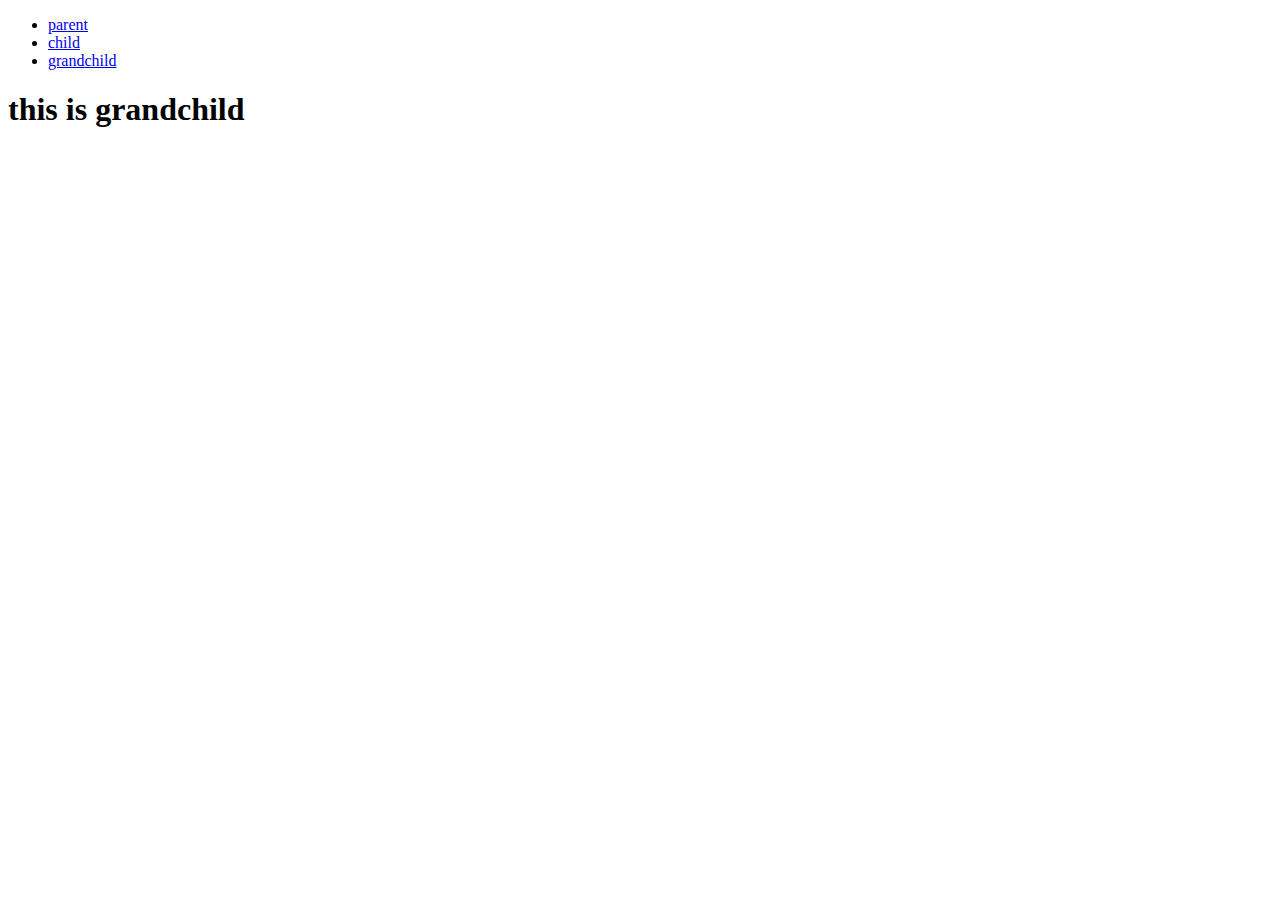
<file: child/grand child/grandchild.html>
<!DOCTYPE html>
<html lang="en">
<head>
    <meta charset="UTF-8">
    <meta name="viewport" content="width=device-width, initial-scale=1.0">
    <title>grandchild</title>
</head>
<body>
   <ul>
      <li><a href="../../index.html">parent</a></li>
      <li><a href="../child.html">child</a></li>
      <li><a href="grandchild.html">grandchild</a></li> 
   </ul> 
   <h1>this is grandchild</h1>
</body>
</html>
</file>
<file: style.css>
img.ahmed
{
position: fixed;
bottom: 30px;
right: 80px;
}
</file>
